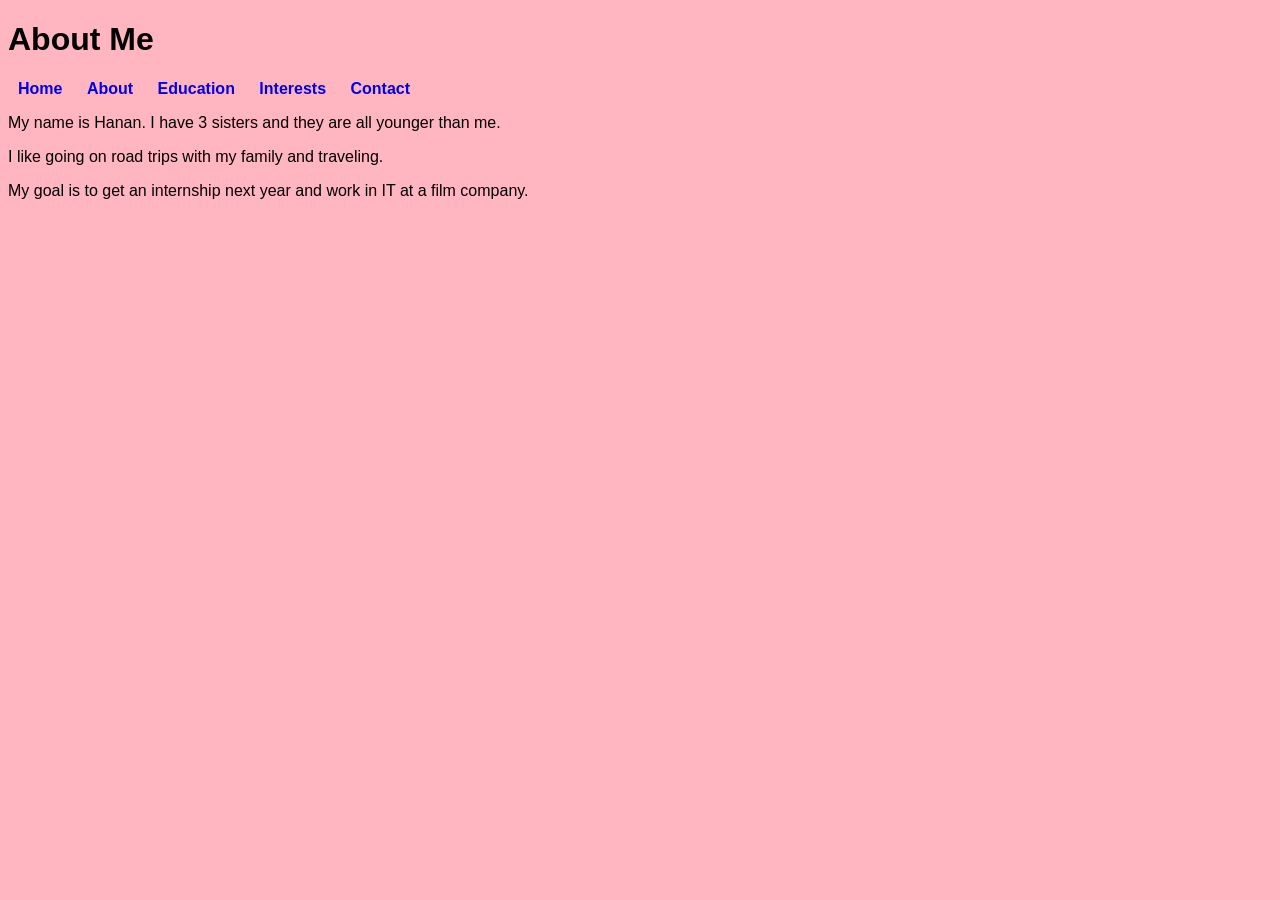
<file: about.html>
<!DOCTYPE html>
<html>
<head>
  <meta charset="UTF-8">
  <title>About</title>

  <link rel="stylesheet" href="css/style.css">
</head>

<body>

<h1>About Me</h1>

<nav>
  <a href="index.html">Home</a>
  <a href="about.html">About</a>
  <a href="education.html">Education</a>
  <a href="interests.html">Interests</a>
  <a href="contact.html">Contact</a>
</nav>

<p>My name is Hanan. I have 3 sisters and they are all younger than me.</p>

<p>I like going on road trips with my family and traveling.</p>

<p>My goal is to get an internship next year and work in IT at a film company.</p>

</body>
</html>
</file>
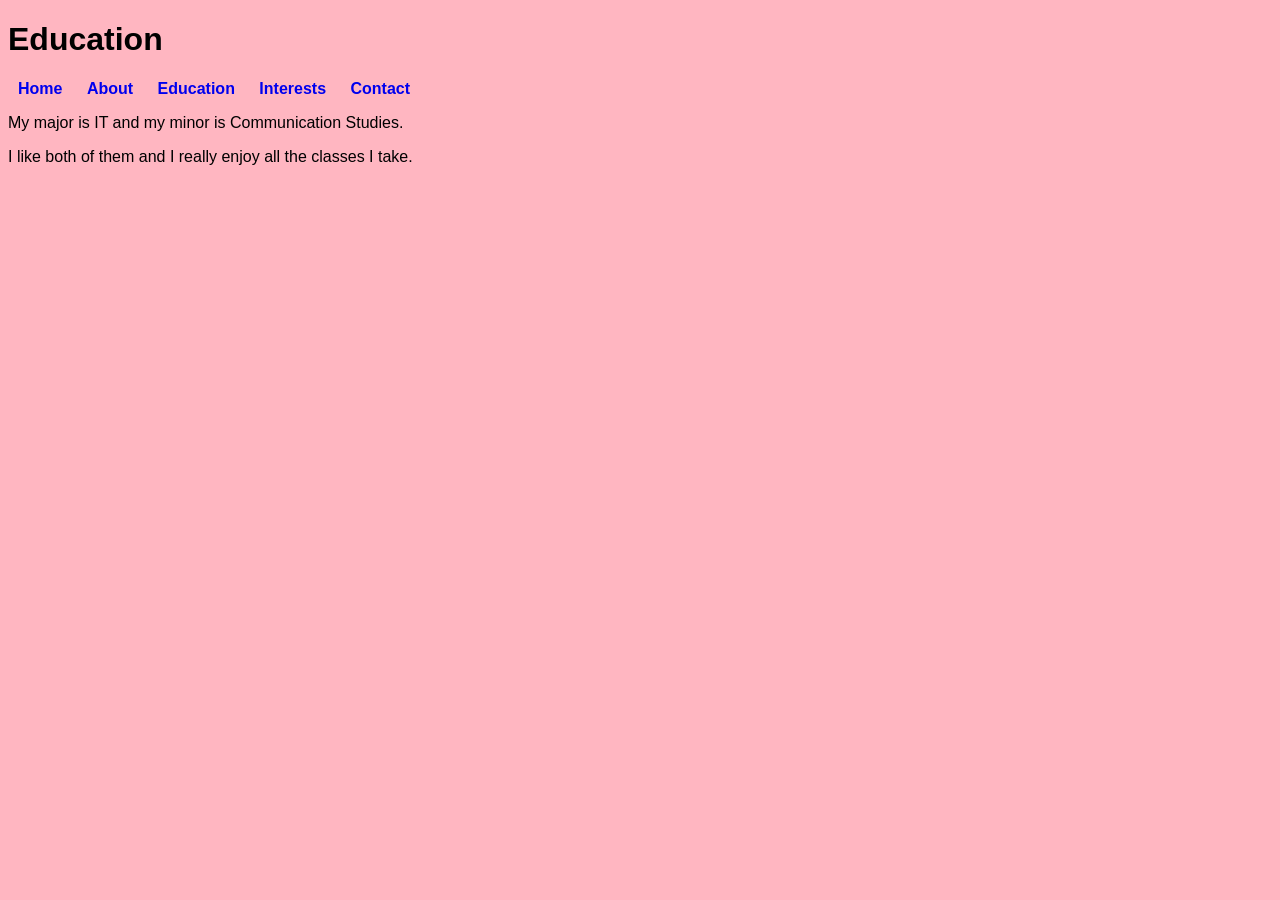
<file: education.html>
<!DOCTYPE html>
<html>
<head>
  <meta charset="UTF-8">
  <title>Education</title>

  <link rel="stylesheet" href="css/style.css">
</head>

<body>

<h1>Education</h1>

<nav>
  <a href="index.html">Home</a>
  <a href="about.html">About</a>
  <a href="education.html">Education</a>
  <a href="interests.html">Interests</a>
  <a href="contact.html">Contact</a>
</nav>

<p>My major is IT and my minor is Communication Studies.</p>

<p>I like both of them and I really enjoy all the classes I take.</p>

</body>
</html>
</file>
<file: css/style.css>
body {
  background-color: lightpink;
  color: black;
  font-family: Arial;
}

h1, h2, h3 {
  font-weight: bold;
}

nav a {
  margin: 10px;
  text-decoration: none;
  font-weight: bold;
}

img {
  margin: 10px;
}
</file>
